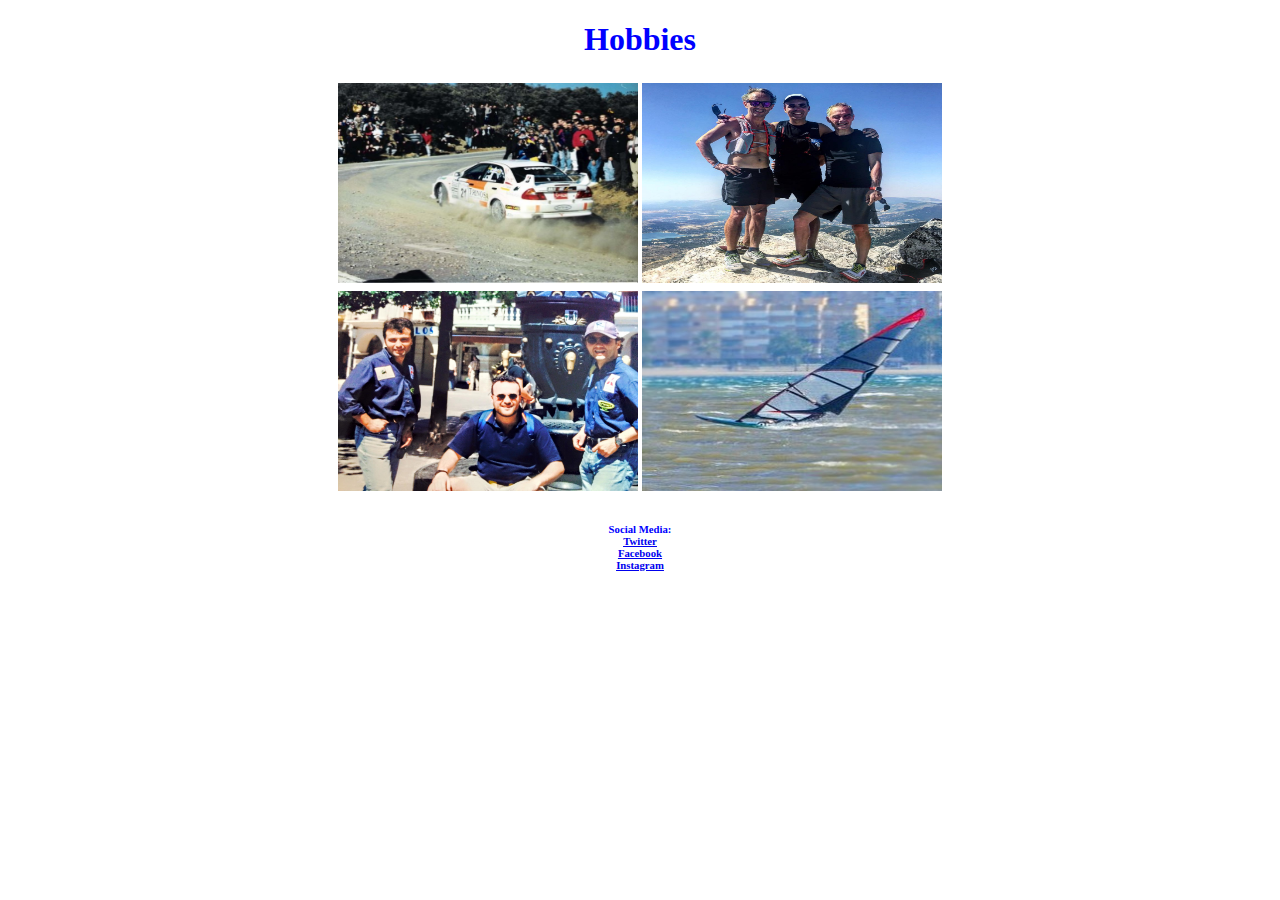
<file: index.html>
<!DOCTYPE html>
<html>
    <head>
        <title>Hobbies</title>
        <link rel="stylesheet" href="styles.css">
    </head>
    <body>
       <h1>Hobbies</h1>
            <table align="center">
                <tr>
                    <td><a href="rallyes.html"><img src="Rallyes.jpg" alt="cat" width="300" height="200"> </a></td>
                    <td><a href="running.html"><img src="Running.jpg" alt="cat" width="300" height="200"></a></td>
                </tr>
                <tr>
                    <td><a href="friends.html"><img src="Friends.jpg" alt="cat" width="300" height="200"></a></td>
                    <td><a href="windsurf.html"><img src="Windsurf.jpg" alt="cat" width="300" height="200"></a></td>
                </tr>
            </table>
            <h6>Social Media:
                <u>
                    <li><a href="https://twitter.com/MaqDevelopment">Twitter</a></li>
                    <li><a href="https://www.facebook.com/miguelangel.quirogafolguera.3">Facebook</a></li>
                    <li><a href="https://www.instagram.com/maq67/">Instagram</a></li>
                </ul>
            </h6>
        </body>
</html>
</file>
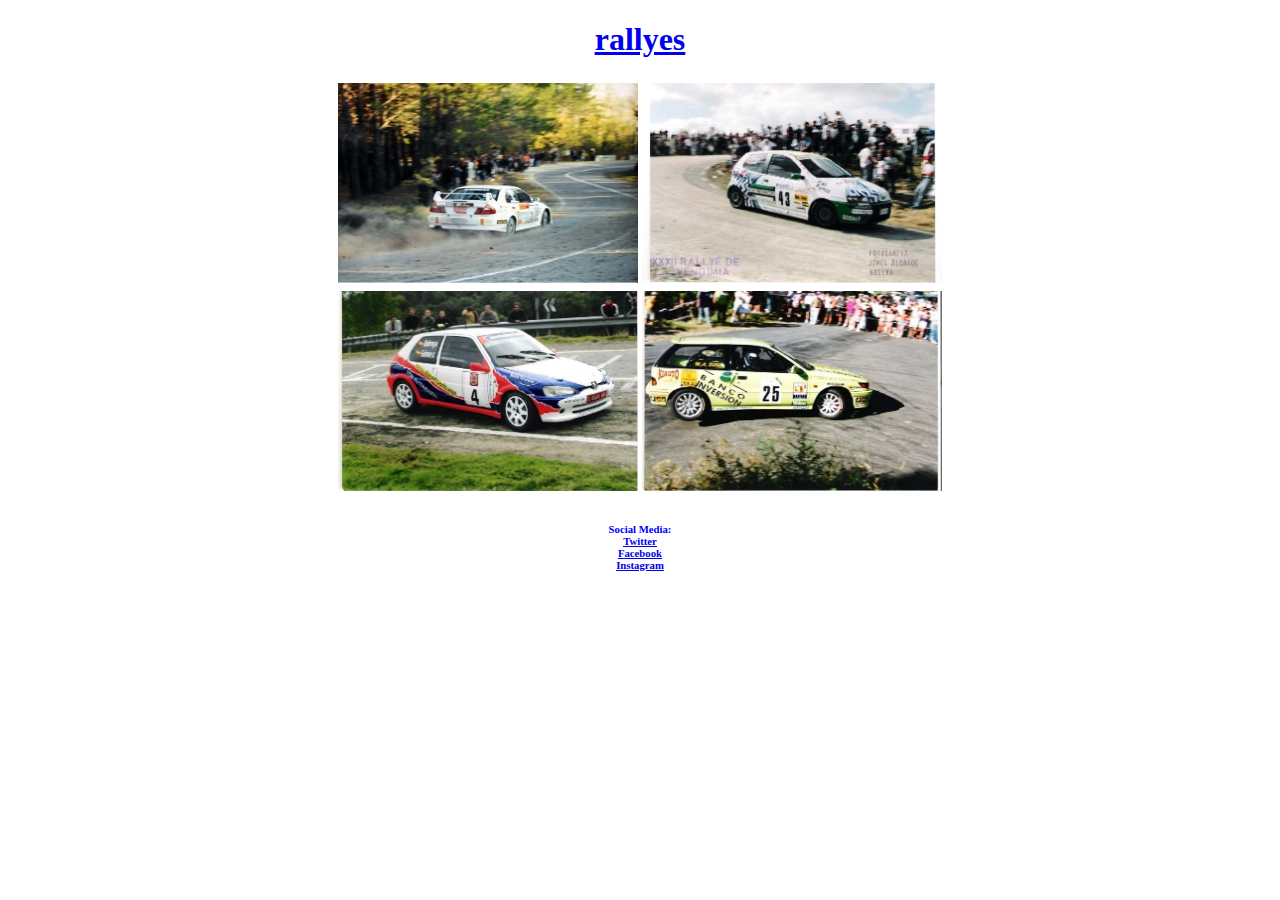
<file: rallyes.html>
<!DOCTYPE html>
<html>
    <head>
        <title>Rallyes</title>
        <link rel="stylesheet" href="styles.css">
    </head>
    <body>
       <h1><a href="index.html">rallyes</a></h1>
            <table align="center">
                <tr>
                    <td><a href="rallyes.html"><img src="evo.jpg" alt="cat" width="300" height="200"> </a></td>
                    <td><a href="running.html"><img src="fiat.jpg" alt="cat" width="300" height="200"></a></td>
                </tr>
                <tr>
                    <td><a href="friends.html"><img src="peugeot.jpg" alt="cat" width="300" height="200"></a></td>
                    <td><a href="windsurf.html"><img src="colt.jpg" alt="cat" width="300" height="200"></a></td>
                </tr>
            </table>
            <h6>Social Media:
                <u>
                    <li><a href="https://twitter.com/MaqDevelopment">Twitter</a></li>
                    <li><a href="https://www.facebook.com/miguelangel.quirogafolguera.3">Facebook</a></li>
                    <li><a href="https://www.instagram.com/maq67/">Instagram</a></li>
                </ul>
            </h6>
        </body>
</html>
</file>
<file: styles.css>
h1 {
    color: blue;
    text-align: center;
}

p {
    color: red;
}
h6 {
    color: blue;
    text-align: center;
}
</file>
